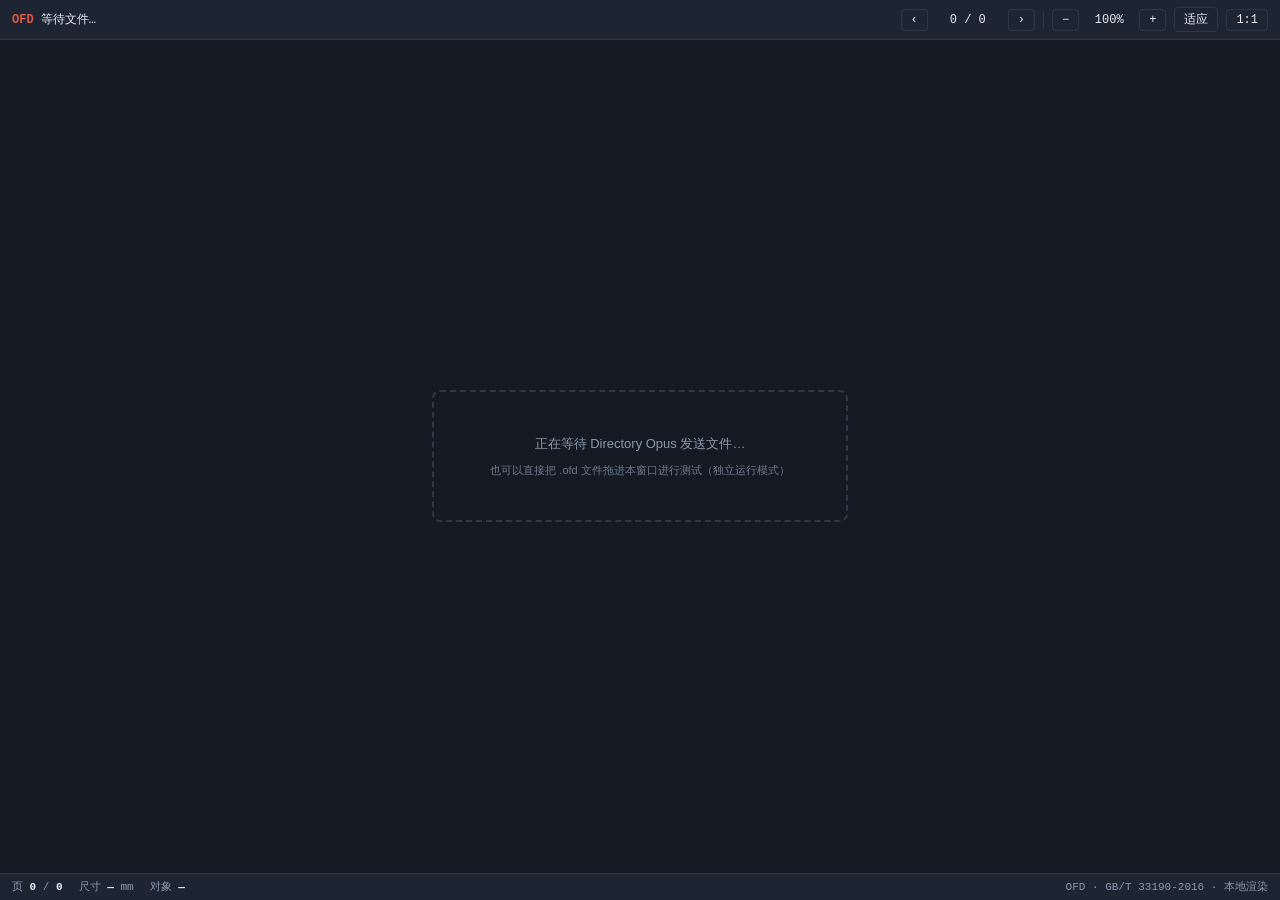
<file: dopus-ofd-plugin/web/ofd_viewer.html>
<!doctype html>
<html lang="zh-CN">
<head>
<meta charset="utf-8">
<title>OFD Viewer</title>
<style>
  :root{
    --bg:#141a24; --panel:#1d2532; --line:#2c3748; --ink:#e8edf4;
    --dim:#8b99ad; --red:#e05743; --mono:Consolas,"Courier New",monospace;
  }
  *{box-sizing:border-box;margin:0;padding:0}
  html,body{height:100%}
  body{background:var(--bg);color:var(--ink);font:13px/1.5 "Microsoft YaHei",sans-serif;
       display:flex;flex-direction:column;overflow:hidden}
  #bar{display:flex;align-items:center;gap:8px;padding:7px 12px;background:var(--panel);
       border-bottom:1px solid var(--line);flex:none}
  #fname{font-family:var(--mono);font-size:12px;white-space:nowrap;overflow:hidden;
         text-overflow:ellipsis;max-width:42%}
  #fname b{color:var(--red)}
  .sp{flex:1}
  button{background:transparent;border:1px solid var(--line);color:var(--ink);
         font:12px var(--mono);padding:3px 9px;cursor:pointer;border-radius:4px}
  button:hover{border-color:var(--red);color:var(--red)}
  button:disabled{opacity:.35;cursor:default;border-color:var(--line);color:var(--ink)}
  #pg{font-family:var(--mono);font-size:12px;min-width:64px;text-align:center}
  .sep{width:1px;height:16px;background:var(--line)}
  #stage{flex:1;overflow:auto;display:flex;flex-direction:column;align-items:center;
         padding:22px 16px;gap:18px}
  .page{background:#fff;box-shadow:0 6px 24px rgba(0,0,0,.45);flex:none}
  .page svg{display:block}
  #hint{margin:auto;text-align:center;color:var(--dim);border:2px dashed var(--line);
        padding:42px 56px;border-radius:8px}
  #hint small{display:block;margin-top:8px;font-size:11px;opacity:.75}
  #foot{flex:none;padding:5px 12px;background:var(--panel);border-top:1px solid var(--line);
        font-family:var(--mono);font-size:11px;color:var(--dim);display:flex;gap:16px}
  #foot b{color:var(--ink)}
  #err{display:none;margin:14px;padding:10px 14px;background:#3a1f1f;border:1px solid #7a3030;
       color:#f0b3ab;border-radius:6px;font-size:12px}
</style>
</head>
<body>
<div id="bar">
  <span id="fname"><b>OFD</b>&nbsp;等待文件…</span>
  <span class="sp"></span>
  <button id="prev" title="上一页">&#8249;</button>
  <span id="pg">0 / 0</span>
  <button id="next" title="下一页">&#8250;</button>
  <span class="sep"></span>
  <button id="zo" title="缩小">&#8722;</button>
  <span id="pg2" style="font-family:var(--mono);font-size:12px;min-width:44px;text-align:center">100%</span>
  <button id="zi" title="放大">+</button>
  <button id="fit" title="适应宽度">适应</button>
  <button id="one" title="原始大小">1:1</button>
</div>
<div id="err"></div>
<div id="stage">
  <div id="hint">正在等待 Directory Opus 发送文件…
    <small>也可以直接把 .ofd 文件拖进本窗口进行测试（独立运行模式）</small>
  </div>
</div>
<div id="foot">
  <span>页 <b id="f1">0</b> / <b id="f2">0</b></span>
  <span>尺寸 <b id="f3">—</b> mm</span>
  <span>对象 <b id="f4">—</b></span>
  <span style="margin-left:auto">OFD · GB/T 33190-2016 · 本地渲染</span>
</div>

<script>
"use strict";
/* ================= OFD 解析 / SVG 渲染引擎（纯 JS，与网页版同源） ================= */

function esc(s){return s.replace(/&/g,"&amp;").replace(/</g,"&lt;").replace(/>/g,"&gt;").replace(/"/g,"&quot;");}
function r2(n){return String(Math.round(n*100)/100);}
function num(v,d){var n=parseFloat(v);return isFinite(n)?n:d;}
function kid(el,name){if(!el)return null;for(var i=0;i<el.children.length;i++)if(el.children[i].localName===name)return el.children[i];return null;}
function deep(root,name){var out=[];if(!root)return out;(function walk(el){for(var i=0;i<el.children.length;i++){var c=el.children[i];if(c.localName===name)out.push(c);walk(c);}})(root);return out;}
function xmlOf(text,label){var d=new DOMParser().parseFromString(text,"application/xml");if(d.getElementsByTagName("parsererror").length)throw new Error(label+" 不是合法 XML");return d.documentElement;}

function colorOf(el,ctx){
  if(!el)return null;
  var value=(el.getAttribute("Value")||"").trim();
  var alpha=num(el.getAttribute("Alpha"),255)/255;
  var r=0,g=0,b=0;
  var csId=el.getAttribute("ColorSpace");
  var palette=csId?ctx.palettes.get(csId):null;
  var parts=value.split(/\s+/).filter(Boolean);
  if(parts.length>=3){r=+parts[0];g=+parts[1];b=+parts[2];}
  else if(parts.length===1&&palette){var cv=(palette[parseInt(parts[0],10)]||"0 0 0").split(/\s+/).map(Number);r=cv[0]||0;g=cv[1]||0;b=cv[2]||0;}
  else if(parts.length===1){r=g=b=+parts[0];}
  return "rgba("+(r|0)+","+(g|0)+","+(b|0)+","+alpha.toFixed(3)+")";
}

function abbrevToD(ab){
  var tokens=ab.match(/[SMLCBAQ]|-?\d*\.?\d+(?:[eE][-+]?\d+)?/g)||[];
  var need={S:2,M:2,L:2,Q:4,B:6,A:7,C:0};
  var d="",cmd="",i=0;
  while(i<tokens.length){
    var t=tokens[i];
    if(/^[SMLCBAQ]$/.test(t)){cmd=t;i++;if(cmd==="C"){d+=" Z";cmd="";}continue;}
    if(!cmd){i++;continue;}
    var n=need[cmd],nums=[];
    while(nums.length<n&&i<tokens.length&&!/^[SMLCBAQ]$/.test(tokens[i])){nums.push(parseFloat(tokens[i]));i++;}
    if(nums.length<n)break;
    if(cmd==="S"||cmd==="M")d+=" M "+r2(nums[0])+" "+r2(nums[1]);
    else if(cmd==="L")d+=" L "+r2(nums[0])+" "+r2(nums[1]);
    else if(cmd==="Q")d+=" Q "+nums.slice(0,4).map(r2).join(" ");
    else if(cmd==="B")d+=" C "+nums.slice(0,6).map(r2).join(" ");
    else if(cmd==="A")d+=" A "+r2(nums[0])+" "+r2(nums[1])+" "+r2(nums[2])+" "+(nums[3]>0?1:0)+" "+(nums[4]>0?1:0)+" "+r2(nums[5])+" "+r2(nums[6]);
  }
  return d.trim();
}

function glyphPositions(start,deltaStr,count,step){
  if(!deltaStr||!deltaStr.trim())return r2(start);
  var deltas=[],toks=deltaStr.trim().split(/\s+/);
  for(var i=0;i<toks.length;i++){
    if(toks[i]==="g"||toks[i]==="G"){var rep=parseInt(toks[i+1],10)||0;var val=parseFloat(toks[i+2]);for(var k=0;k<rep;k++)deltas.push(isFinite(val)?val:0);i+=2;}
    else{var v=parseFloat(toks[i]);if(isFinite(v))deltas.push(v);}
  }
  var pos=[start],cur=start;
  for(var j=1;j<count;j++){cur+=(j-1<deltas.length)?deltas[j-1]:step;pos.push(cur);}
  return pos.map(r2).join(" ");
}

function renderText(el,ctx,counts){
  var fontId=el.getAttribute("Font")||"";
  var font=ctx.fonts.get(fontId);
  var size=num(el.getAttribute("Size"),3.5);
  var fill=colorOf(kid(el,"StrokeColor"),ctx)||colorOf(kid(el,"FillColor"),ctx)||"rgba(0,0,0,1)";
  var hscale=num(el.getAttribute("HScale"),1);
  var weight=el.getAttribute("Weight")==="800"?700:400;
  var family=font&&(font.family||font.name)?esc(font.family||font.name)+', "Microsoft YaHei", SimSun, serif':'"Microsoft YaHei", SimSun, serif';
  var codes=deep(el,"TextCode");if(!codes.length)return "";
  var inner="";
  codes.forEach(function(tc){
    var X=num(tc.getAttribute("X"),0),Y=num(tc.getAttribute("Y"),0);
    var text=tc.textContent||"";if(!text)return;
    var chars=Array.from(text);
    var xs=glyphPositions(X,tc.getAttribute("DeltaX"),chars.length,size);
    var ys=glyphPositions(Y,tc.getAttribute("DeltaY"),chars.length,0);
    inner+='<text x="'+xs+'" y="'+ys+'">'+esc(text)+"</text>";
  });
  if(!inner)return "";
  var ctm=(el.getAttribute("CTM")||"").trim();
  var tf=[];
  if(ctm)tf.push("matrix("+ctm.split(/\s+/).join(" ")+")");
  if(Math.abs(hscale-1)>1e-6)tf.push("matrix("+r2(hscale)+" 0 0 1 0 0)");
  counts.text++;
  return '<g'+(tf.length?' transform="'+tf.join(" ")+'"':"")+' font-family="'+family+'" font-size="'+r2(size)+'" font-weight="'+weight+'" fill="'+fill+'">'+inner+"</g>";
}

function renderPath(el,ctx,counts){
  var d=abbrevToD(el.getAttribute("AbbreviatedData")||"");
  if(!d)return "";
  var lineWidth=num(el.getAttribute("LineWidth"),0.353);
  var stroke=colorOf(kid(el,"StrokeColor"),ctx);
  var fill=colorOf(kid(el,"FillColor"),ctx);
  var dash=(el.getAttribute("DashPattern")||"").trim();
  var join=(el.getAttribute("Join")||"").toLowerCase();
  var cap=(el.getAttribute("Cap")||"").toLowerCase();
  var rule=el.getAttribute("Rule")==="EOFill"?' fill-rule="evenodd"':"";
  var attrs=[fill?'fill="'+fill+'"':'fill="none"'];
  if(el.getAttribute("Stroke")!=="false"){
    attrs.push('stroke="'+(stroke||"rgba(0,0,0,1)")+'"','stroke-width="'+r2(lineWidth)+'"');
    if(dash)attrs.push('stroke-dasharray="'+dash.split(/\s+/).map(r2).join(" ")+'"');
    if(join)attrs.push('stroke-linejoin="'+join+'"');
    if(cap)attrs.push('stroke-linecap="'+cap+'"');
  }
  var ctm=(el.getAttribute("CTM")||"").trim();
  counts.path++;
  return '<path d="'+d+'"'+(ctm?' transform="matrix('+ctm.split(/\s+/).join(" ")+' )"':"")+rule+" "+attrs.join(" ")+"/>";
}

function renderImage(el,ctx,counts){
  var rid=el.getAttribute("ResourceID")||"";
  var src=ctx.images.get(rid);
  var b=(el.getAttribute("Boundary")||"0 0 0 0").trim().split(/\s+/).map(Number);
  var x=b[0]||0,y=b[1]||0,w=b[2]||0,h=b[3]||0;
  counts.image++;
  if(!src||w<=0||h<=0)return "";
  var ctm=(el.getAttribute("CTM")||"").trim();
  return '<image href="'+src+'" x="'+r2(x)+'" y="'+r2(y)+'" width="'+r2(w)+'" height="'+r2(h)+'" preserveAspectRatio="none"'+(ctm?' transform="matrix('+ctm.split(/\s+/).join(" ")+' )"':"")+"/>";
}

function resolveFile(files,docDir,path){
  var p=path.trim().replace(/^\/+/,"");
  if(files.has(p))return files.get(p);
  if(files.has(docDir+p))return files.get(docDir+p);
  var base=p.split("/").pop()||p;
  var keys=Array.from(files.keys());
  for(var i=0;i<keys.length;i++){var k=keys[i];if(k.split("/").pop()===base)return files.get(k);}
  return null;
}

function loadResources(files,docDir,resPaths,ctx){
  resPaths.forEach(function(rp){
    var f=resolveFile(files,docDir,rp);if(!f)return null;
    var rootEl;try{rootEl=xmlOf(f.text,"资源文件 "+rp);}catch(e){return null;}
    deep(rootEl,"Font").forEach(function(fe){
      var id=fe.getAttribute("ID")||"";
      var family=((fe.getAttribute("FamilyName")||"")+(kid(fe,"FamilyName")?kid(fe,"FamilyName").textContent:"")).trim();
      var name=((fe.getAttribute("FontName")||"")+(kid(fe,"FontName")?kid(fe,"FontName").textContent:"")).trim();
      ctx.fonts.set(id,{family:family,name:name});
    });
    deep(rootEl,"ColorSpace").forEach(function(cs){
      var id=cs.getAttribute("ID")||"";var pal=kid(cs,"Palette");
      if(pal){var values=[];for(var i=0;i<pal.children.length;i++)if(pal.children[i].localName==="CVValue")values.push((pal.children[i].textContent||"").trim());ctx.palettes.set(id,values);}
    });
    deep(rootEl,"MultiMedia").forEach(function(mm){
      if((mm.getAttribute("Type")||"")!=="Image")return;
      var id=mm.getAttribute("ID")||"";
      var path=(kid(mm,"MediaFile")?kid(mm,"MediaFile").textContent:"").trim();
      if(!path)return;
      if(/^data:/i.test(path)){ctx.images.set(id,path);return;}
      var img=resolveFile(files,docDir,path);if(!img)return;
      var fmt=(mm.getAttribute("Format")||path.split(".").pop()||"png").toLowerCase();
      var mime=(fmt==="jpg"||fmt==="jpeg")?"image/jpeg":fmt==="gif"?"image/gif":fmt==="bmp"?"image/bmp":"image/png";
      ctx.images.set(id,"data:"+mime+";base64,"+bytesToB64(img.bytes));
    });
  });
}

async function parseOfdBytes(u8){
  var files=await unzip(u8);
  var names=Array.from(files.keys());
  var rootName=names.find(function(n){return /(^|\/)OFD\.xml$/i.test(n);});
  if(!rootName)throw new Error("压缩包中找不到 OFD.xml 入口，不是有效的 OFD 包");
  var rootEl=xmlOf(files.get(rootName).text,"OFD.xml");
  var docBody=kid(rootEl,"DocBody");
  if(!docBody)throw new Error("OFD.xml 缺少 DocBody");
  var docEntry=((kid(docBody,"DocRoot")?kid(docBody,"DocRoot").textContent:"")||"Doc_0/Document.xml").trim();
  var docFile=resolveFile(files,"",docEntry);
  if(!docFile)throw new Error("找不到文档定义文件 "+docEntry);
  var docDir=docEntry.indexOf("/")>=0?docEntry.slice(0,docEntry.lastIndexOf("/")+1):"";
  var docEl=xmlOf(docFile.text,docEntry);
  var common=kid(docEl,"CommonData");
  if(!common)throw new Error("Document.xml 缺少 CommonData");
  var areaEl=kid(common,"PageArea");
  var box=((areaEl&&kid(areaEl,"PhysicalBox")?kid(areaEl,"PhysicalBox").textContent:"")||"0 0 210 297").trim().split(/\s+/).map(Number);
  var defW=box[2]||210,defH=box[3]||297;
  var resPaths=[];
  ["PublicRes","DocumentRes"].forEach(function(n){var v=(kid(common,n)?kid(common,n).textContent:"").trim();if(v)resPaths.push(v);});
  var ctx={fonts:new Map(),palettes:new Map(),images:new Map()};
  loadResources(files,docDir,resPaths,ctx);
  var pagesEl=kid(docEl,"Pages");
  if(!pagesEl)throw new Error("Document.xml 中没有页树");
  var pages=[];
  deep(pagesEl,"Page").forEach(function(pageEl){
    var baseLoc=(pageEl.getAttribute("BaseLoc")||"").trim();
    if(!baseLoc)return;
    var pf=resolveFile(files,docDir,baseLoc);if(!pf)return;
    var pageRoot;try{pageRoot=xmlOf(pf.text,baseLoc);}catch(e){return;}
    var area=kid(pageRoot,"Area");
    var pb=(((area&&kid(area,"PhysicalBox"))?kid(area,"PhysicalBox").textContent:"")||"").trim().split(/\s+/).map(Number);
    var w=pb[2]||defW,h=pb[3]||defH;
    var counts={text:0,path:0,image:0};
    var parts=[];
    deep(pageRoot,"Layer").forEach(function(layer){
      for(var i=0;i<layer.children.length;i++){
        var o=layer.children[i];
        try{
          if(o.localName==="TextObject")parts.push(renderText(o,ctx,counts));
          else if(o.localName==="PathObject")parts.push(renderPath(o,ctx,counts));
          else if(o.localName==="ImageObject")parts.push(renderImage(o,ctx,counts));
        }catch(e){}
      }
    });
    var svg='<svg xmlns="http://www.w3.org/2000/svg" viewBox="0 0 '+r2(w)+" "+r2(h)+'" style="background:#fff">'+parts.join("")+"</svg>";
    pages.push({w:w,h:h,svg:svg,counts:counts});
  });
  if(!pages.length)throw new Error("未能解析出任何页面");
  return pages;
}

/* ================= ZIP 解包（本地文件头 + DecompressionStream） ================= */

function le16(v,o){return v[o]|(v[o+1]<<8);}
function le32(v,o){return (v[o]|(v[o+1]<<8)|(v[o+2]<<16)|(v[o+3]<<24))>>>0;}

async function inflate(comp){
  var ds=new DecompressionStream("deflate-raw");
  var buf=await new Response(new Blob([comp]).stream().pipeThrough(ds)).arrayBuffer();
  return new Uint8Array(buf);
}

async function unzip(u8){
  var view=u8;
  var n=view.length,eocd=-1;
  for(var i=n-22;i>=Math.max(0,n-22-65536);i--){
    if(view[i]===0x50&&view[i+1]===0x4b&&view[i+2]===0x05&&view[i+3]===0x06){eocd=i;break;}
  }
  if(eocd<0)throw new Error("不是有效的 ZIP 容器");
  var count=le16(view,eocd+10);
  var cdOff=le32(view,eocd+16);
  var dec=new TextDecoder("utf-8");
  var files=new Map();
  var p=cdOff;
  for(var k=0;k<count;k++){
    if(le32(view,p)!==0x02014b50)break;
    var method=le16(view,p+10);
    var compSize=le32(view,p+20);
    var nameLen=le16(view,p+28),extraLen=le16(view,p+30),cmtLen=le16(view,p+32);
    var localOff=le32(view,p+42);
    var name=dec.decode(view.subarray(p+46,p+46+nameLen));
    var isDir=name.charAt(name.length-1)==="/";
    if(!isDir){
      var lh=localOff;
      var lNameLen=le16(view,lh+26),lExtraLen=le16(view,lh+28);
      var dataStart=lh+30+lNameLen+lExtraLen;
      var comp=view.subarray(dataStart,dataStart+compSize);
      var bytes;
      if(method===0)bytes=new Uint8Array(comp);
      else if(method===8)bytes=await inflate(comp);
      else bytes=new Uint8Array(0);
      files.set(name,{bytes:bytes,text:null});
    }
    p+=46+nameLen+extraLen+cmtLen;
  }
  files.forEach(function(v){v.text=dec.decode(v.bytes);});
  return files;
}

var B64C="ABCDEFGHIJKLMNOPQRSTUVWXYZabcdefghijklmnopqrstuvwxyz0123456789+/";
function bytesToB64(bytes){
  var s="";
  for(var i=0;i<bytes.length;i+=0x8000)s+=String.fromCharCode.apply(null,bytes.subarray(i,i+0x8000));
  return btoa(s);
}
function b64ToU8(b64){
  var bin=atob(b64);
  var u8=new Uint8Array(bin.length);
  for(var i=0;i<bin.length;i++)u8[i]=bin.charCodeAt(i);
  return u8;
}

/* ============================== UI ============================== */

var pages=[],idx=0,zoom=1;
var stage=document.getElementById("stage");
var hint=document.getElementById("hint");
var errBox=document.getElementById("err");

function fmt(n){return String(Math.round(n*100)/100);}

function renderPage(){
  if(!pages.length)return;
  var p=pages[idx];
  stage.innerHTML="";
  var div=document.createElement("div");
  div.className="page";
  div.style.width=(p.w*3*zoom)+"px";
  div.innerHTML=p.svg;
  stage.appendChild(div);
  document.getElementById("pg").textContent=(idx+1)+" / "+pages.length;
  document.getElementById("f1").textContent=idx+1;
  document.getElementById("f2").textContent=pages.length;
  document.getElementById("f3").textContent=fmt(p.w)+" × "+fmt(p.h);
  document.getElementById("f4").textContent="文 "+p.counts.text+" · 路 "+p.counts.path+" · 图 "+p.counts.image;
  document.getElementById("pg2").textContent=Math.round(zoom*100)+"%";
  document.getElementById("prev").disabled=idx===0;
  document.getElementById("next").disabled=idx===pages.length-1;
}

function fitWidth(){
  if(!pages.length)return;
  zoom=Math.min(2.6,Math.max(0.3,(stage.clientWidth-64)/(pages[idx].w*3)));
  renderPage();
}

function clearAll(){pages=[];idx=0;zoom=1;stage.innerHTML="";stage.appendChild(hint);errBox.style.display="none";
  document.getElementById("fname").innerHTML="<b>OFD</b>&nbsp;等待文件…";}

function showError(msg){errBox.textContent="× "+msg;errBox.style.display="block";}

async function loadBytes(u8,name){
  errBox.style.display="none";
  try{
    pages=await parseOfdBytes(u8);
    idx=0;
    document.getElementById("fname").innerHTML="<b>OFD</b>&nbsp;"+esc(name)+"（"+pages.length+" 页）";
    hint.style.display="none";
    fitWidth();
  }catch(e){
    clearAll();
    showError(e&&e.message?e.message:"解析失败");
  }
}

document.getElementById("prev").onclick=function(){if(idx>0){idx--;renderPage();}};
document.getElementById("next").onclick=function(){if(idx<pages.length-1){idx++;renderPage();}};
document.getElementById("zo").onclick=function(){zoom=Math.max(0.3,zoom/1.2);renderPage();};
document.getElementById("zi").onclick=function(){zoom=Math.min(2.6,zoom*1.2);renderPage();};
document.getElementById("fit").onclick=fitWidth;
document.getElementById("one").onclick=function(){zoom=1;renderPage();};

/* ---------- Directory Opus ↔ WebView2 消息桥 ---------- */
if(window.chrome&&window.chrome.webview){
  window.chrome.webview.addEventListener("message",function(e){
    var m;try{m=JSON.parse(e.data);}catch(x){return;}
    if(m.type==="load"){loadBytes(b64ToU8(m.data),m.name);}
    else if(m.type==="clear"){clearAll();}
    else if(m.type==="zoom"){
      if(!pages.length)return;
      var v=m.value|0;
      if(v===0)zoom=1;
      else if(v===-1)fitWidth();
      else if(v===-2)fitWidth();
      else if(v>0)zoom=Math.min(2.6,Math.max(0.3,v/100));
      renderPage();
    }
    else if(m.type==="error"){clearAll();showError(m.message||"错误");}
  });
}

/* ---------- 独立测试：拖放 ---------- */
window.addEventListener("dragover",function(e){e.preventDefault();});
window.addEventListener("drop",function(e){
  e.preventDefault();
  var f=e.dataTransfer.files&&e.dataTransfer.files[0];
  if(!f)return;
  var rd=new FileReader();
  rd.onload=function(){loadBytes(new Uint8Array(rd.result),f.name);};
  rd.readAsArrayBuffer(f);
});
</script>
</body>
</html>
</file>
